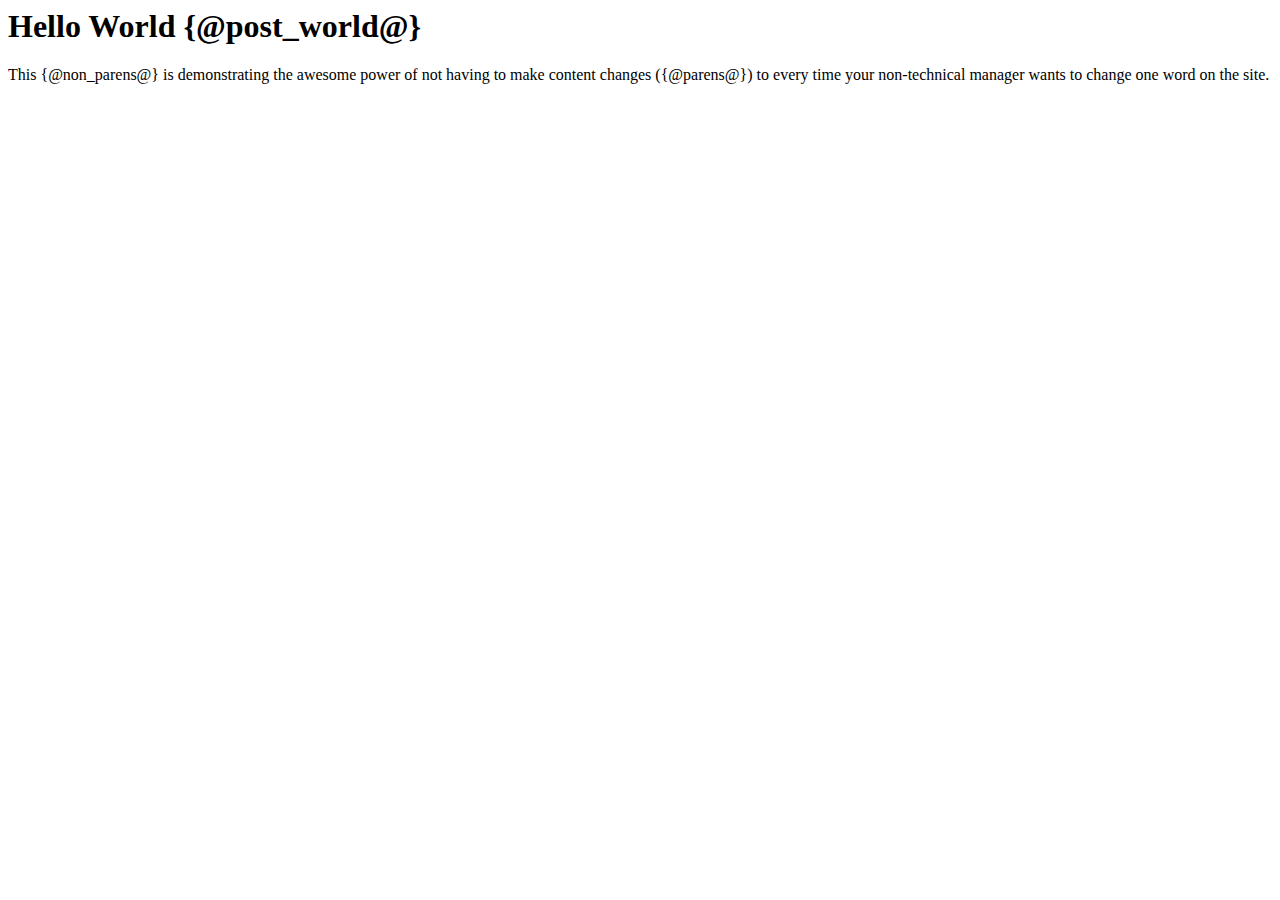
<file: demo/templates/index.html>
<html>
<head>
</head>
<body>
<h1>Hello World {@post_world@}</h1>
<p>This {@non_parens@} is demonstrating the awesome power of not having to make content changes ({@parens@}) to every time your non-technical manager wants to change one word on the site.</p>
</body>
</html>
</file>
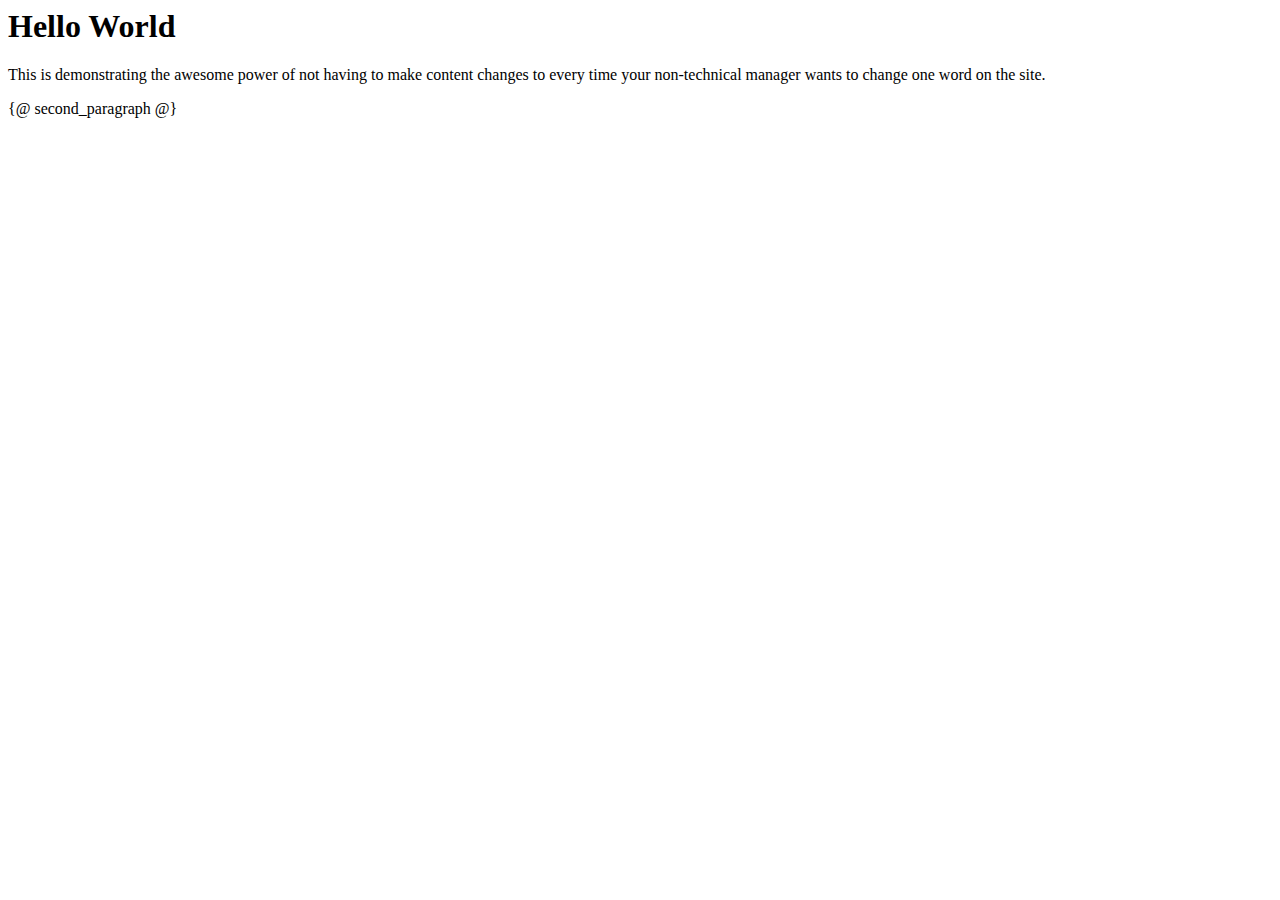
<file: demo/templates/more_stuff/second_index.html>
<html>
<head>
</head>
<body>
<h1>Hello World</h1>
<p>This is demonstrating the awesome power of not having to make content changes to every time your non-technical manager wants to change one word on the site.</p>
{@ second_paragraph @}
</body>
</html>
</file>
